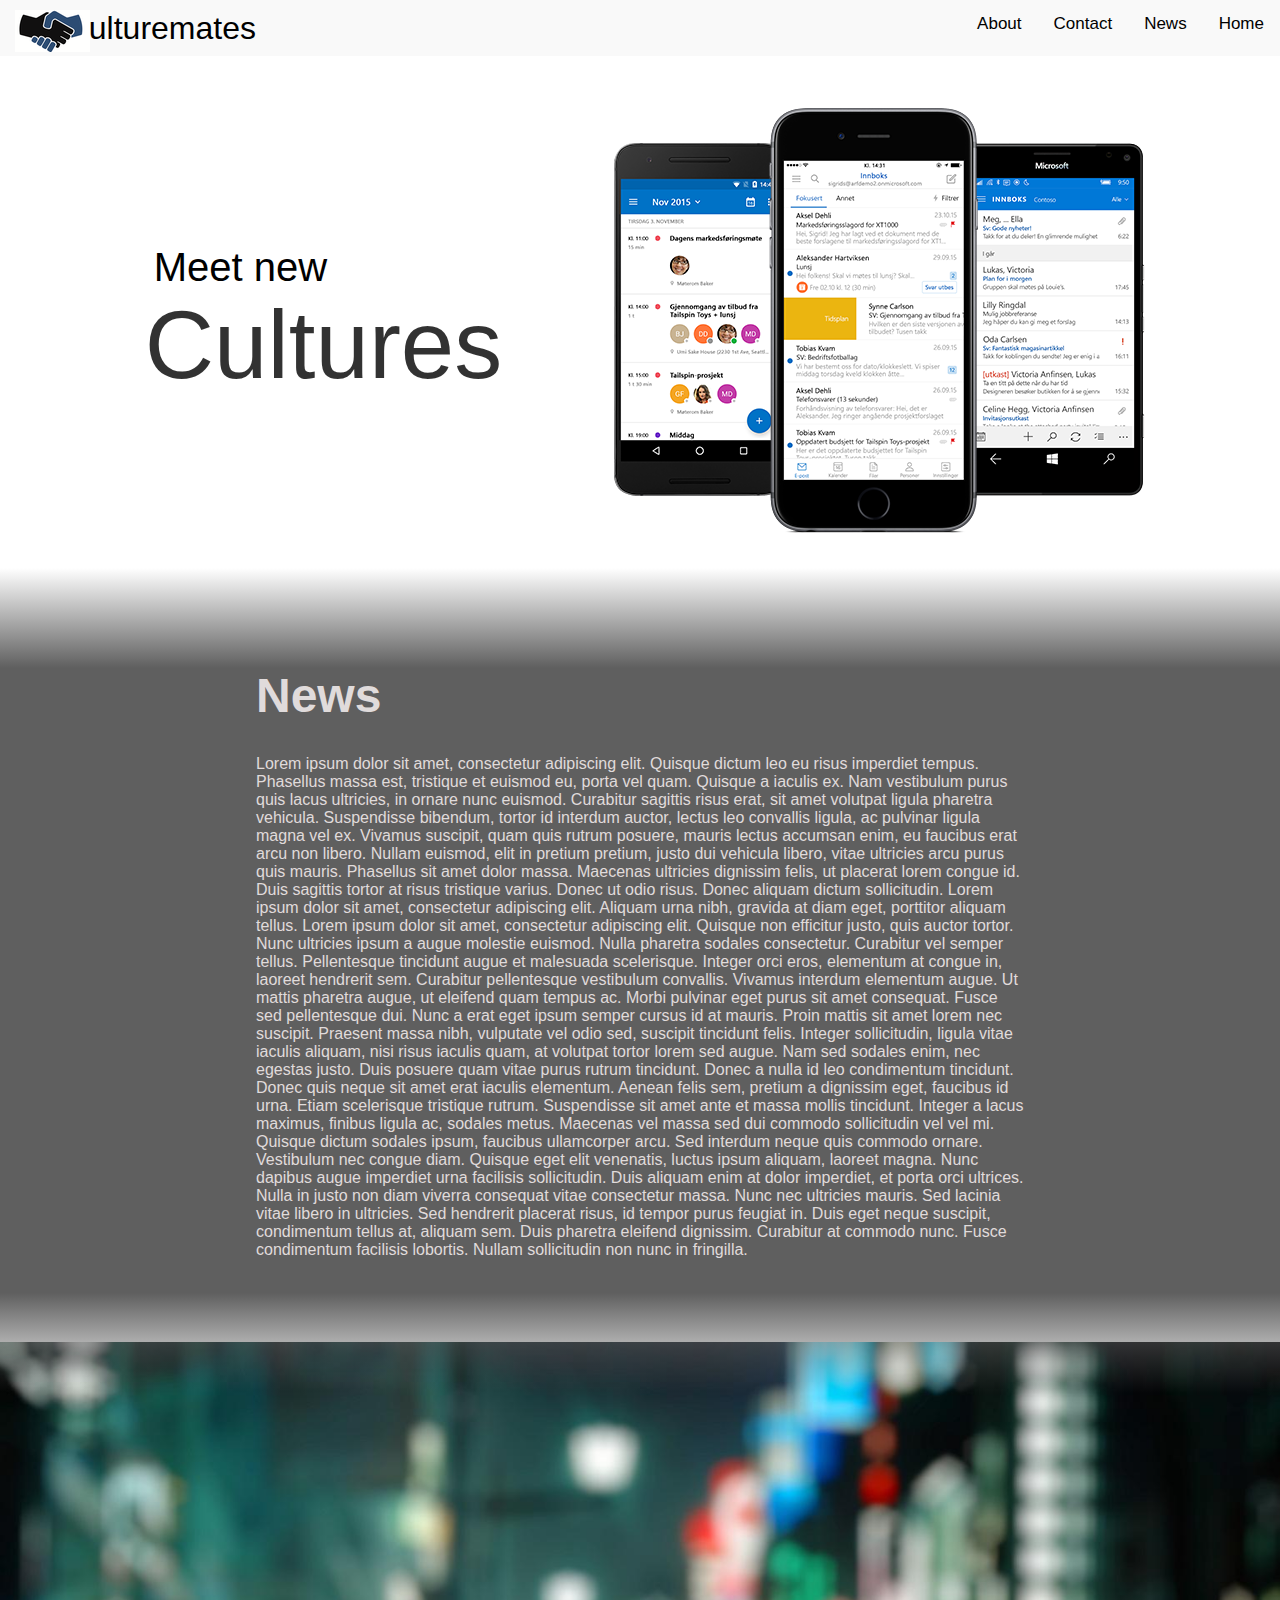
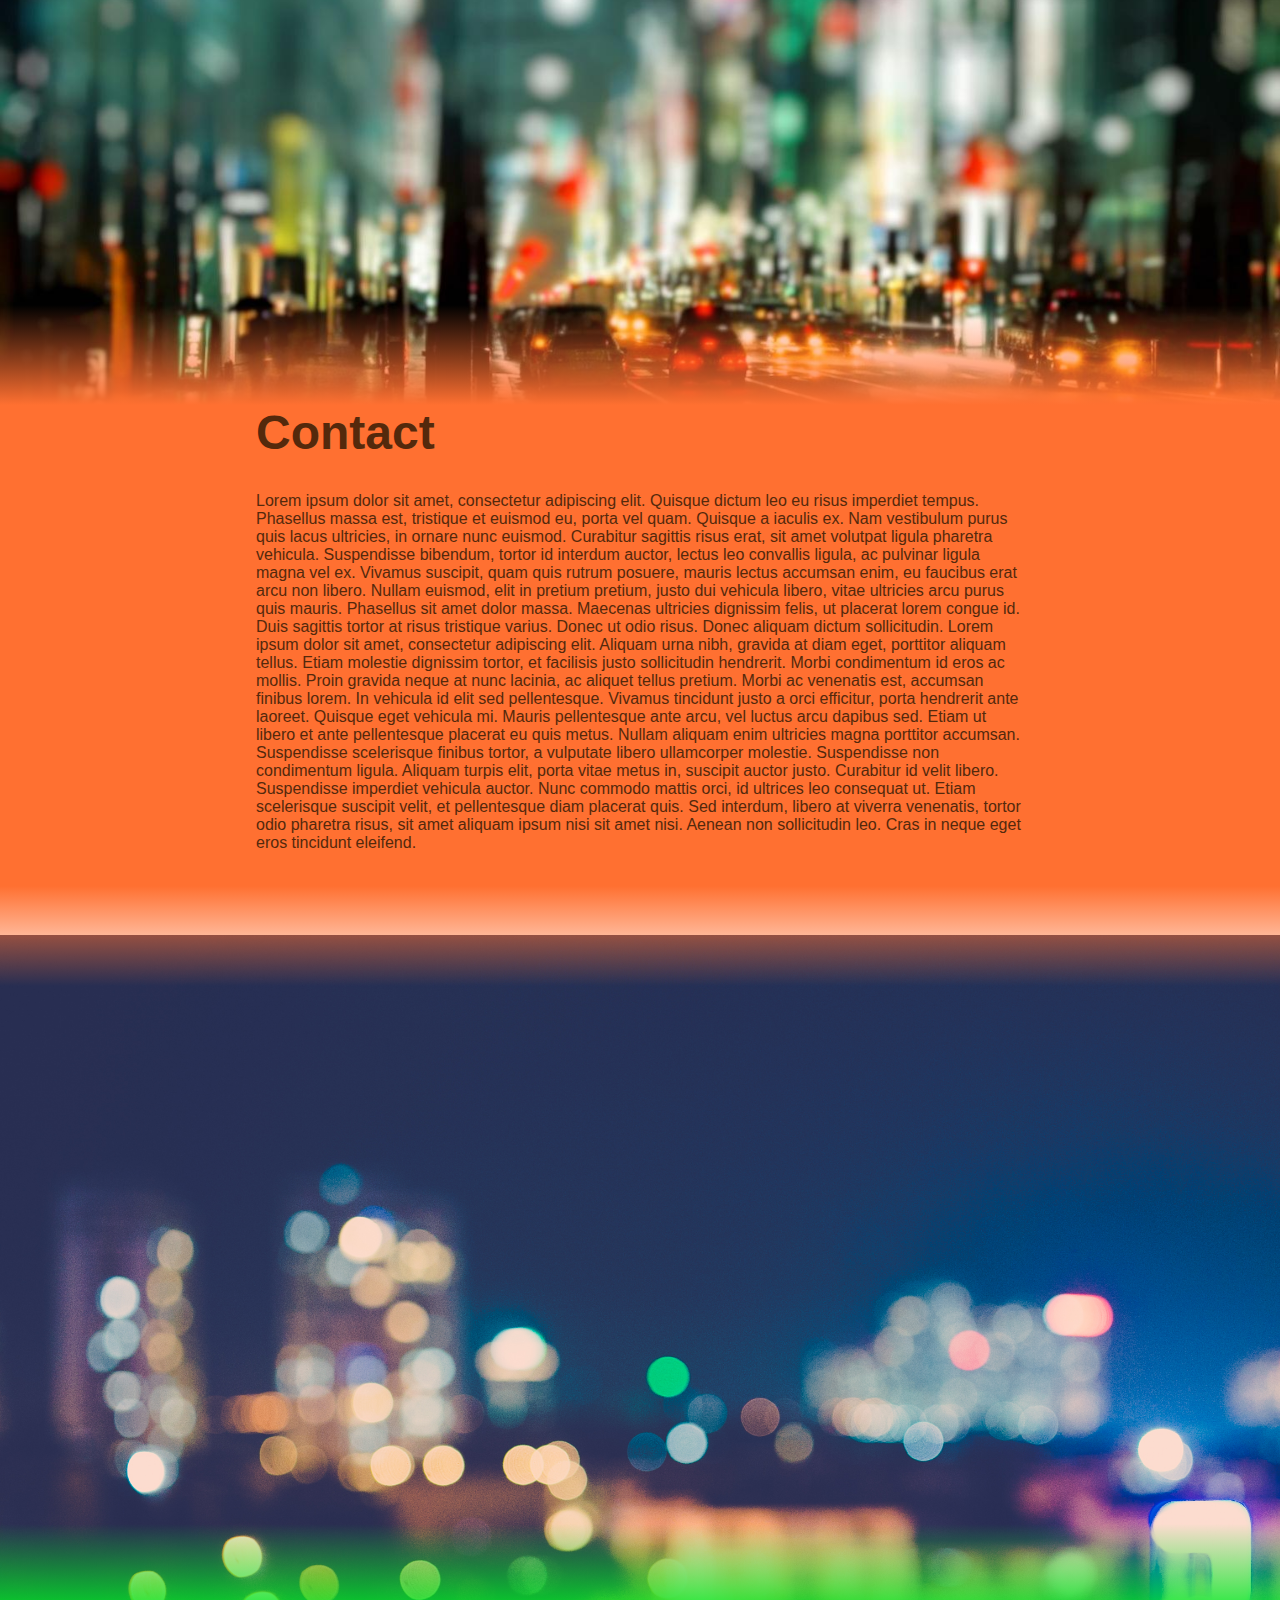
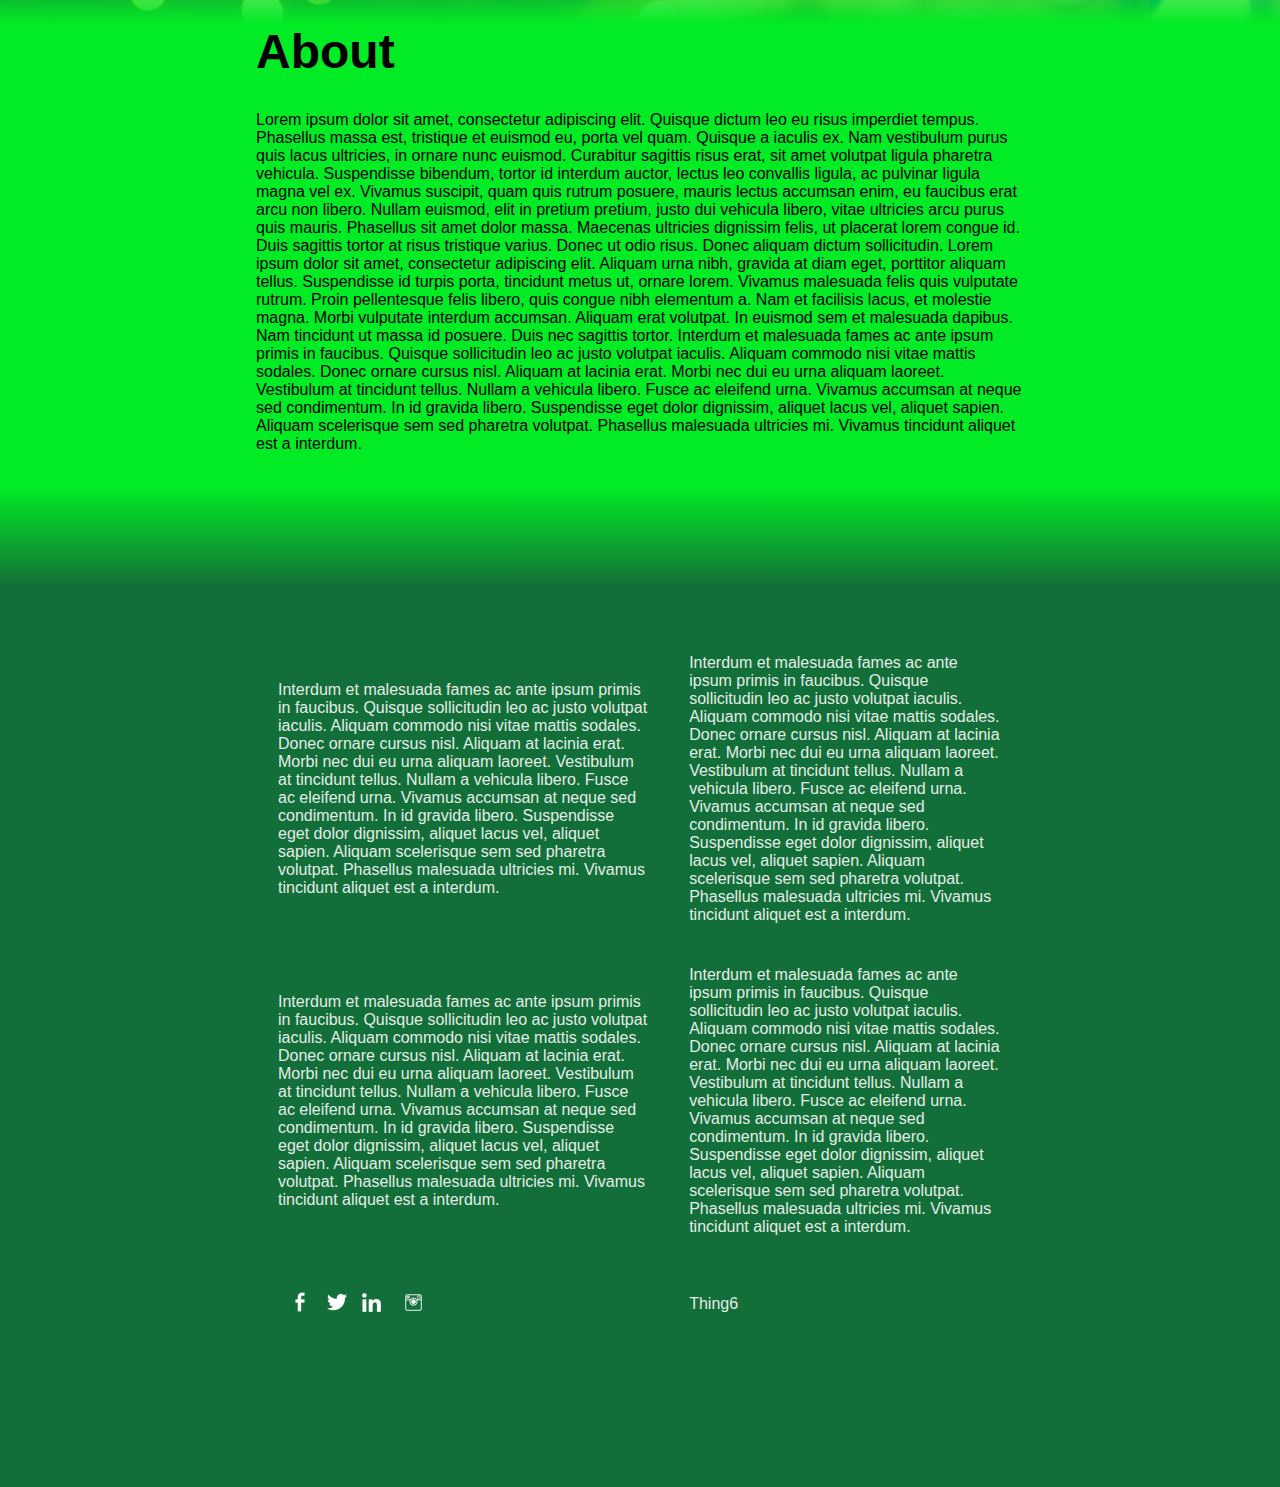
<file: Culturemates/Final-project-master/index.html>
<!DOCTYPE html>
<html lang="en">
	<head>
		<meta charset="utf-8">
		<meta http-equiv="Content-Type" content="text/html">
		<meta name="viewport" content="width=device-width, initial-scale=1.0" />
		<meta name="author" content="">
		<!-- Why twice? <meta name="author" content=""> -->
		<title>Culturemates - Making friends with culture</title>
		<link rel="stylesheet" type="text/css" href="style.css">
        <link rel='shortcut icon' href="rsz_logo.ico" type='image/x-icon'/>
</head>
    
<script>
    function myFunction() {
    var x = document.getElementById("myTopnav");
    if (x.className === "topnav") {
        x.className += " responsive";
    } else {
        x.className = "topnav";
    }
}
</script>	
    
<body>

<ul class="topnav" id="myTopnav">
        <li><a href="#home">Home</a></li>
        <li><a href="#news">News</a></li>
        <li><a href="#contact">Contact</a></li>
        <li><a href="#about">About</a></li>
        <li id = "compName">Culturemates</li>
        <li id = "logo"><img src = "rsz_logo.png"></li>
        <li class="icon">
        <a href="javascript:void(0);" onclick="myFunction()">&#9776;</a>
  </li>
</ul>
    
    <div id="home">            
        <table id = "frontArt" cellpadding = 50px>
            <tr>
                <td><span id="span1">Meet new</span><br />					
                <span id="span2">Cultures</span></td>
                <td><img src="xx.png"></td>
            </tr>
        </table>        	                      
    </div>
    
    <div id = "wall">
        <div class = "transition" id = "transition1"></div>
        <div class = "content" id = "cont1">
            <h1 class = "titles" id = "news">News</h1>
            <p class = "pars" id = "par1">Lorem ipsum dolor sit amet, consectetur adipiscing elit. Quisque dictum leo eu risus imperdiet tempus. Phasellus massa est, tristique et euismod eu, porta vel quam. Quisque a iaculis ex. Nam vestibulum purus quis lacus ultricies, in ornare nunc euismod. Curabitur sagittis risus erat, sit amet volutpat ligula pharetra vehicula. Suspendisse bibendum, tortor id interdum auctor, lectus leo convallis ligula, ac pulvinar ligula magna vel ex. Vivamus suscipit, quam quis rutrum posuere, mauris lectus accumsan enim, eu faucibus erat arcu non libero. Nullam euismod, elit in pretium pretium, justo dui vehicula libero, vitae ultricies arcu purus quis mauris. Phasellus sit amet dolor massa. Maecenas ultricies dignissim felis, ut placerat lorem congue id. Duis sagittis tortor at risus tristique varius. Donec ut odio risus. Donec aliquam dictum sollicitudin. Lorem ipsum dolor sit amet, consectetur adipiscing elit. Aliquam urna nibh, gravida at diam eget, porttitor aliquam tellus.
            Lorem ipsum dolor sit amet, consectetur adipiscing elit. Quisque non efficitur justo, quis auctor tortor. Nunc ultricies ipsum a augue molestie euismod. Nulla pharetra sodales consectetur. Curabitur vel semper tellus. Pellentesque tincidunt augue et malesuada scelerisque. Integer orci eros, elementum at congue in, laoreet hendrerit sem. Curabitur pellentesque vestibulum convallis. Vivamus interdum elementum augue. Ut mattis pharetra augue, ut eleifend quam tempus ac. Morbi pulvinar eget purus sit amet consequat. Fusce sed pellentesque dui. Nunc a erat eget ipsum semper cursus id at mauris. Proin mattis sit amet lorem nec suscipit. Praesent massa nibh, vulputate vel odio sed, suscipit tincidunt felis. Integer sollicitudin, ligula vitae iaculis aliquam, nisi risus iaculis quam, at volutpat tortor lorem sed augue. Nam sed sodales enim, nec egestas justo. Duis posuere quam vitae purus rutrum tincidunt. Donec a nulla id leo condimentum tincidunt. Donec quis neque sit amet erat iaculis elementum. Aenean felis sem, pretium a dignissim eget, faucibus id urna. Etiam scelerisque tristique rutrum. Suspendisse sit amet ante et massa mollis tincidunt. Integer a lacus maximus, finibus ligula ac, sodales metus. Maecenas vel massa sed dui commodo sollicitudin vel vel mi. Quisque dictum sodales ipsum, faucibus ullamcorper arcu. Sed interdum neque quis commodo ornare.       Vestibulum nec congue diam. Quisque eget elit venenatis, luctus ipsum aliquam, laoreet magna. Nunc dapibus augue imperdiet urna facilisis sollicitudin. Duis aliquam enim at dolor imperdiet, et porta orci ultrices. Nulla in justo non diam viverra consequat vitae consectetur massa. Nunc nec ultricies mauris. Sed lacinia vitae libero in ultricies. Sed hendrerit placerat risus, id tempor purus feugiat in. Duis eget neque suscipit, condimentum tellus at, aliquam sem. Duis pharetra eleifend dignissim. Curabitur at commodo nunc. Fusce condimentum facilisis lobortis. Nullam sollicitudin non nunc in fringilla.</p><br />
        </div>
        
    <div class = "transition" id = "transition2"></div>
        
    <div class = "betweenImg" id = "betImg1"></div>
    
    <div class = "transition" id = "transition3"></div>
    
    <div class = "content" id = "cont2">
        <h1 class = "titles" id = "contact">Contact</h1>
        <p class = "pars" id = "par2">Lorem ipsum dolor sit amet, consectetur adipiscing elit. Quisque dictum leo eu risus imperdiet tempus. Phasellus massa est, tristique et euismod eu, porta vel quam. Quisque a iaculis ex. Nam vestibulum purus quis lacus ultricies, in ornare nunc euismod. Curabitur sagittis risus erat, sit amet volutpat ligula pharetra vehicula. Suspendisse bibendum, tortor id interdum auctor, lectus leo convallis ligula, ac pulvinar ligula magna vel ex. Vivamus suscipit, quam quis rutrum posuere, mauris lectus accumsan enim, eu faucibus erat arcu non libero. Nullam euismod, elit in pretium pretium, justo dui vehicula libero, vitae ultricies arcu purus quis mauris. Phasellus sit amet dolor massa. Maecenas ultricies dignissim felis, ut placerat lorem congue id. Duis sagittis tortor at risus tristique varius. Donec ut odio risus. Donec aliquam dictum sollicitudin. Lorem ipsum dolor sit amet, consectetur adipiscing elit. Aliquam urna nibh, gravida at diam eget, porttitor aliquam tellus.
        Etiam molestie dignissim tortor, et facilisis justo sollicitudin hendrerit. Morbi condimentum id eros ac mollis. Proin gravida neque at nunc lacinia, ac aliquet tellus pretium. Morbi ac venenatis est, accumsan finibus lorem. In vehicula id elit sed pellentesque. Vivamus tincidunt justo a orci efficitur, porta hendrerit ante laoreet. Quisque eget vehicula mi. Mauris pellentesque ante arcu, vel luctus arcu dapibus sed. Etiam ut libero et ante pellentesque placerat eu quis metus. Nullam aliquam enim ultricies magna porttitor accumsan. Suspendisse scelerisque finibus tortor, a vulputate libero ullamcorper molestie. Suspendisse non condimentum ligula. Aliquam turpis elit, porta vitae metus in, suscipit auctor justo. Curabitur id velit libero. Suspendisse imperdiet vehicula auctor. Nunc commodo mattis orci, id ultrices leo consequat ut. Etiam scelerisque suscipit velit, et pellentesque diam placerat quis. Sed interdum, libero at viverra venenatis, tortor odio pharetra risus, sit amet aliquam ipsum nisi sit amet nisi. Aenean non sollicitudin leo. Cras in neque eget eros tincidunt eleifend.</p><br />
    </div>
        
    <div class = "transition" id = "transition4"></div>
        
    <div class = "betweenImg" id = "betImg2"></div>
        
    <div class = "transition" id = "transition5"></div>
        
    <div class = "content" id = "cont3">
        <h1 class = "titles" id = "about">About</h1>
        <p class = "pars" id = "par3">Lorem ipsum dolor sit amet, consectetur adipiscing elit. Quisque dictum leo eu risus imperdiet tempus. Phasellus massa est, tristique et euismod eu, porta vel quam. Quisque a iaculis ex. Nam vestibulum purus quis lacus ultricies, in ornare nunc euismod. Curabitur sagittis risus erat, sit amet volutpat ligula pharetra vehicula. Suspendisse bibendum, tortor id interdum auctor, lectus leo convallis ligula, ac pulvinar ligula magna vel ex. Vivamus suscipit, quam quis rutrum posuere, mauris lectus accumsan enim, eu faucibus erat arcu non libero. Nullam euismod, elit in pretium pretium, justo dui vehicula libero, vitae ultricies arcu purus quis mauris. Phasellus sit amet dolor massa. Maecenas ultricies dignissim felis, ut placerat lorem congue id. Duis sagittis tortor at risus tristique varius. Donec ut odio risus. Donec aliquam dictum sollicitudin. Lorem ipsum dolor sit amet, consectetur adipiscing elit. Aliquam urna nibh, gravida at diam eget, porttitor aliquam tellus.
        Suspendisse id turpis porta, tincidunt metus ut, ornare lorem. Vivamus malesuada felis quis vulputate rutrum. Proin pellentesque felis libero, quis congue nibh elementum a. Nam et facilisis lacus, et molestie magna. Morbi vulputate interdum accumsan. Aliquam erat volutpat. In euismod sem et malesuada dapibus. Nam tincidunt ut massa id posuere. Duis nec sagittis tortor.

        Interdum et malesuada fames ac ante ipsum primis in faucibus. Quisque sollicitudin leo ac justo volutpat iaculis. Aliquam commodo nisi vitae mattis sodales. Donec ornare cursus nisl. Aliquam at lacinia erat. Morbi nec dui eu urna aliquam laoreet. Vestibulum at tincidunt tellus. Nullam a vehicula libero. Fusce ac eleifend urna. Vivamus accumsan at neque sed condimentum. In id gravida libero. Suspendisse eget dolor dignissim, aliquet lacus vel, aliquet sapien. Aliquam scelerisque sem sed pharetra volutpat. Phasellus malesuada ultricies mi. Vivamus tincidunt aliquet est a interdum.</p><br />
    </div>
        
    <div class = "transition" id = "transition6"></div>
        
    <footer>
        <table id = "footInfo" cellpadding = 20%>
            <tr>
                <td>Interdum et malesuada fames ac ante ipsum primis in faucibus. Quisque sollicitudin leo ac justo volutpat iaculis. Aliquam commodo nisi vitae mattis sodales. Donec ornare cursus nisl. Aliquam at lacinia erat. Morbi nec dui eu urna aliquam laoreet. Vestibulum at tincidunt tellus. Nullam a vehicula libero. Fusce ac eleifend urna. Vivamus accumsan at neque sed condimentum. In id gravida libero. Suspendisse eget dolor dignissim, aliquet lacus vel, aliquet sapien. Aliquam scelerisque sem sed pharetra volutpat. Phasellus malesuada ultricies mi. Vivamus tincidunt aliquet est a interdum.</td>
                <td>Interdum et malesuada fames ac ante ipsum primis in faucibus. Quisque sollicitudin leo ac justo volutpat iaculis. Aliquam commodo nisi vitae mattis sodales. Donec ornare cursus nisl. Aliquam at lacinia erat. Morbi nec dui eu urna aliquam laoreet. Vestibulum at tincidunt tellus. Nullam a vehicula libero. Fusce ac eleifend urna. Vivamus accumsan at neque sed condimentum. In id gravida libero. Suspendisse eget dolor dignissim, aliquet lacus vel, aliquet sapien. Aliquam scelerisque sem sed pharetra volutpat. Phasellus malesuada ultricies mi. Vivamus tincidunt aliquet est a interdum.</td>
            </tr>
            <tr>
                <td>Interdum et malesuada fames ac ante ipsum primis in faucibus. Quisque sollicitudin leo ac justo volutpat iaculis. Aliquam commodo nisi vitae mattis sodales. Donec ornare cursus nisl. Aliquam at lacinia erat. Morbi nec dui eu urna aliquam laoreet. Vestibulum at tincidunt tellus. Nullam a vehicula libero. Fusce ac eleifend urna. Vivamus accumsan at neque sed condimentum. In id gravida libero. Suspendisse eget dolor dignissim, aliquet lacus vel, aliquet sapien. Aliquam scelerisque sem sed pharetra volutpat. Phasellus malesuada ultricies mi. Vivamus tincidunt aliquet est a interdum.</td>
                <td>Interdum et malesuada fames ac ante ipsum primis in faucibus. Quisque sollicitudin leo ac justo volutpat iaculis. Aliquam commodo nisi vitae mattis sodales. Donec ornare cursus nisl. Aliquam at lacinia erat. Morbi nec dui eu urna aliquam laoreet. Vestibulum at tincidunt tellus. Nullam a vehicula libero. Fusce ac eleifend urna. Vivamus accumsan at neque sed condimentum. In id gravida libero. Suspendisse eget dolor dignissim, aliquet lacus vel, aliquet sapien. Aliquam scelerisque sem sed pharetra volutpat. Phasellus malesuada ultricies mi. Vivamus tincidunt aliquet est a interdum.</td>
            </tr>
            <tr>
                <td><table cellpadding = 5px>
                        <tr>
                            <td><img src = "rsz_facebooklogo.png"></td>
                            <td><img src = "rsz_twitter-xxl.png"></td>
                            <td><img src = "rsz_linkedin.png"></td>
                            <td><img src = "rsz_instagram.png"></td>
                        </tr>
                    </table></td>
                <td>Thing6</td>
            </tr>
        </table>    
    </footer>
        
    </div>
    
</body>
</html>
</file>
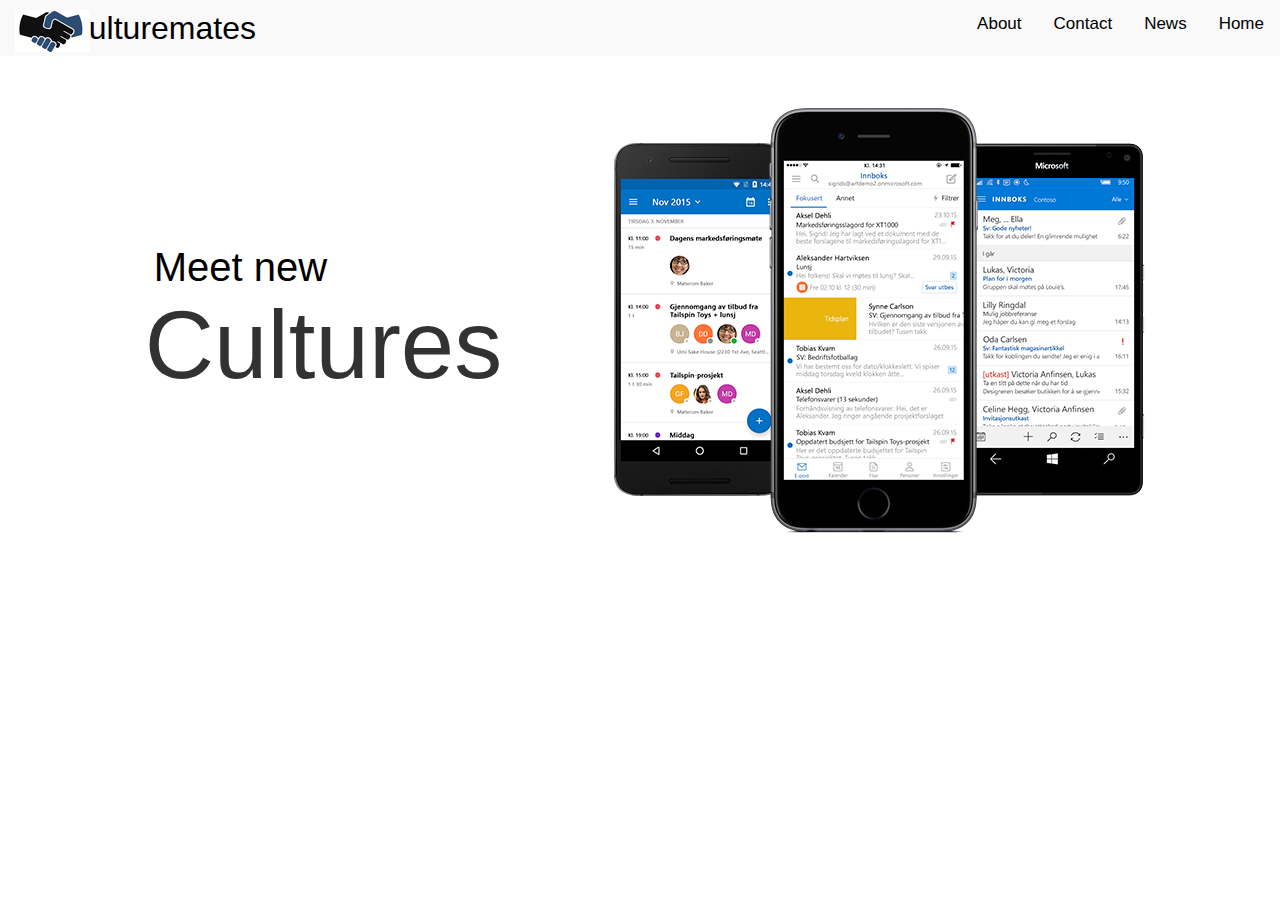
<file: Culturemates/GitRep/Culturemates/Final-project-master/index.html>
<!DOCTYPE html>
<html lang="en">
	<head>
		<meta charset="utf-8">
		<meta http-equiv="Content-Type" content="text/html">
		<meta name="viewport" content="width=device-width, initial-scale=1.0" />
		<meta name="author" content="">
		<!-- Why twice? <meta name="author" content=""> -->
		<title>Culturemates - Making friends with culture</title>
		<link rel="stylesheet" type="text/css" href="style.css">
        <link rel='shortcut icon' href="rsz_logo.ico" type='image/x-icon'/>
</head>
    
<script>
    function myFunction() {
    var x = document.getElementById("myTopnav");
    if (x.className === "topnav") {
        x.className += " responsive";
    } else {
        x.className = "topnav";
    }
}
</script>	
    
<body>

<ul class="topnav" id="myTopnav">
        <li><a href="#home">Home</a></li>
        <li><a href="#news">News</a></li>
        <li><a href="#contact">Contact</a></li>
        <li><a href="#about">About</a></li>
        <li id = "compName">Culturemates</li>
        <li id = "logo"><img src = "rsz_logo.png"></li>
        <li class="icon">
        <a href="javascript:void(0);" onclick="myFunction()">&#9776;</a>
  </li>
</ul>
    
    <div id="home">            
        <table id = "frontArt" cellpadding = 50px>
            <tr>
                <td><span id="span1">Meet new</span><br />					
                <span id="span2">Cultures</span></td>
                <td><img src="xx.png"></td>
            </tr>
        </table>        	                      
    </div>
    
    <div id = "wall">
        <div class = "content">
            <p></p>
        </div>
    </div>
        
    <!--<h1 class="titles">News</h1>-->

</body>
</html>
</file>
<file: Culturemates/Final-project-master/style.css>
html {
	padding: 0;
	margin: 0;
	top: 0;
	left: 0;
}

body {
    margin: 0;    
}

header h1 {
    margin: 0;
    padding-top: 200px;
}

#span1 {
    font-family: calibri light, verdana, sans-serif;
    font-size: 40px;
    margin-left: 5%;
}

#span2 {
    background-color: white;
	font-size: 6em;
    font-family: calibri light, verdana, sans-serif;
	padding-left: 10px;
	padding-right: 10px;
	opacity: 0.8;
	color: black;
}

#home {
    background-size: cover;
    position: absolute;
    width: 100%; 
    height: 100%;
}

#frontArt { 
    margin: auto;
}

.transition {
    height: 100px;
    width: 100%;
}

#transition1 {
    background: linear-gradient(#FFFFFF, #5F5F5F);
    margin-bottom: -2.5%;
}

#transition2 {
    background: linear-gradient(#5F5F5F, rgba(255, 255, 255, 0));
}

#transition3 { 
    background: linear-gradient(rgba(255, 255, 255, 0), #FF7031);
    margin-top: 40%;
}

#transition4 {
    background: linear-gradient(#FF7031, rgba(255, 255, 255, 0));
}

#transition5 {
    background: linear-gradient(rgba(255, 255, 255, 0), #01EC24);
    margin-top: 42%;
}

#transition6 {
    background: linear-gradient(#01EC24, #136F39);
}

#wall { margin-top: 40%; }

#cont1 {
    background-color: #5F5F5F;   
}

#cont2 { 
    background-color: #FF7031; 
    margin-top: -2.5%;
}

#cont3 {
    background-color: #01EC24;
    margin-top: -2.5%;
}

.titles {
    margin-left: 20%;
    font-family: calibri light, verdana, sans-serif;
    font-size: 3em;
}

#news { color: #E0DBDB; }

#contact { color: #54290C; }

.pars { 
    width: 60%; 
    margin-left: 20%;
    font-family: calibri light, verdana, sans-serif;
}

#par1 { color: #E0DBDB; }

#par2 { color: #54290C; }

.betweenImg {
    background-size: cover;
    position: absolute;
    width: 100%; 
    height: 100%;
}

#betImg1 { 
    background-image: url(00.jpg);
    margin-top: -4%;
    z-index: -1;
    max-width: 100%;
}

#betImg2 {
    background-image: url(11.jpg);
    z-index: -1;
    max-width: 100%;
    margin-top: -4%;
}

footer {
    background-size: cover;
    position: absolute;
    width: 100%; 
    height: 100%;
    background-color: #136F39;
}

#footInfo {
    width: 60%;
    margin-left: 20%;
    margin-top: 3.5%;
    font-family: calibri light, verdana, sans-serif;
    color: #E3EDE7;
}

/*******NAV CSS ******/

/* Remove margins and padding from the list, and add a black background color */
ul.topnav {
    list-style-type: none;
    margin: 0;
    padding: 0;
    overflow: hidden;
    background-color: rgba(227, 227, 227, 0.2);
    width: 100%;
}

#compName {
    margin-right: 80%;
    margin-top: -3%;
    font-size: 2em;
    font-family: calibri light, verdana, sans-serif;
}

#logo {
    margin-right: 93%;
    margin-top: -3%;
}

/* Float the list items side by side */
ul.topnav li {float: right;}

/* Style the links inside the list items */
ul.topnav li a {
    display: inline-block;
    color: #000000;
    text-align: center;
    padding: 14px 16px;
    text-decoration: none;
    font-family: calibri light, verdana, sans-serif;
    transition: 0.3s;
    font-size: 17px;
}

ul.topnav li a:hover {
    color: #FFFFFF;
}

/* Change background color of links on hover */
ul.topnav li a:hover {background-color: #555;}

/* Hide the list item that contains the link that should open and close the topnav on small screens */
ul.topnav li.icon {display: none;}


/********** MOBILE NAV CSS *************/

/* When the screen is less than 680 pixels wide, hide all list items, except for the first one ("Home"). Show the list item that contains the link to open and close the topnav (li.icon) */
@media screen and (max-width:680px) {
  ul.topnav li:not(:first-child) {display: none;}
  ul.topnav li.icon {
    float: right;
    display: inline-block;
  }
}

/* The "responsive" class is added to the topnav with JavaScript when the user clicks on the icon. This class makes the topnav look good on small screens */
@media screen and (max-width:680px) {
  ul.topnav.responsive {position: relative;}
  ul.topnav.responsive li.icon {
    position: absolute;
    right: 0;
    top: 0;
  }
  ul.topnav.responsive li {
    float: none;
    display: inline;
  }
  ul.topnav.responsive li a {
    display: block;
    text-align: left;
  }
</file>
<file: Culturemates/GitRep/Culturemates/Final-project-master/style.css>
html {
	padding: 0;
	margin: 0;
	top: 0;
	left: 0;
}

body {
    margin: 0;    
}

header h1 {
    margin: 0;
    padding-top: 200px;
}

#span1 {
    font-family: calibri light, verdana, sans-serif;
    font-size: 40px;
    margin-left: 5%;
}

#span2 {
    background-color: white;
	font-size: 6em;
    font-family: calibri light, verdana, sans-serif;
	padding-left: 10px;
	padding-right: 10px;
	opacity: 0.8;
	color: black;
}

/*header {
	background-color: #444;
	background-image: url("sss.jpg");
	background-position: center;
	background-attachment: fixed;
    background-repeat: no-repeat;
	height: 800px;
	color: white;
    background-size: 100%;
    /*margin-top: 5%;*/
}*/

#home {
    background-size: cover;
    position: absolute;
    width: 100%;
    height: 100%;
    
}

#frontArt { 
    margin: auto;
}

.titles {
	
}



/*******NAV CSS ******/

/* Remove margins and padding from the list, and add a black background color */
ul.topnav {
    list-style-type: none;
    margin: 0;
    padding: 0;
    overflow: hidden;
    background-color: rgba(227, 227, 227, 0.2);
    width: 100%;
}

#compName {
    margin-right: 80%;
    margin-top: -3%;
    font-size: 2em;
    font-family: calibri light, verdana, sans-serif;
}

#logo {
    margin-right: 93%;
    margin-top: -3%;
}

/* Float the list items side by side */
ul.topnav li {float: right;}

/* Style the links inside the list items */
ul.topnav li a {
    display: inline-block;
    color: #000000;
    text-align: center;
    padding: 14px 16px;
    text-decoration: none;
    font-family: calibri light, verdana, sans-serif;
    transition: 0.3s;
    font-size: 17px;
}

ul.topnav li a:hover {
    color: #FFFFFF;
}

/* Change background color of links on hover */
ul.topnav li a:hover {background-color: #555;}

/* Hide the list item that contains the link that should open and close the topnav on small screens */
ul.topnav li.icon {display: none;}


/********** MOBILE NAV CSS *************/

/* When the screen is less than 680 pixels wide, hide all list items, except for the first one ("Home"). Show the list item that contains the link to open and close the topnav (li.icon) */
@media screen and (max-width:680px) {
  ul.topnav li:not(:first-child) {display: none;}
  ul.topnav li.icon {
    float: right;
    display: inline-block;
  }
}

/* The "responsive" class is added to the topnav with JavaScript when the user clicks on the icon. This class makes the topnav look good on small screens */
@media screen and (max-width:680px) {
  ul.topnav.responsive {position: relative;}
  ul.topnav.responsive li.icon {
    position: absolute;
    right: 0;
    top: 0;
  }
  ul.topnav.responsive li {
    float: none;
    display: inline;
  }
  ul.topnav.responsive li a {
    display: block;
    text-align: left;
  }
}
</file>
